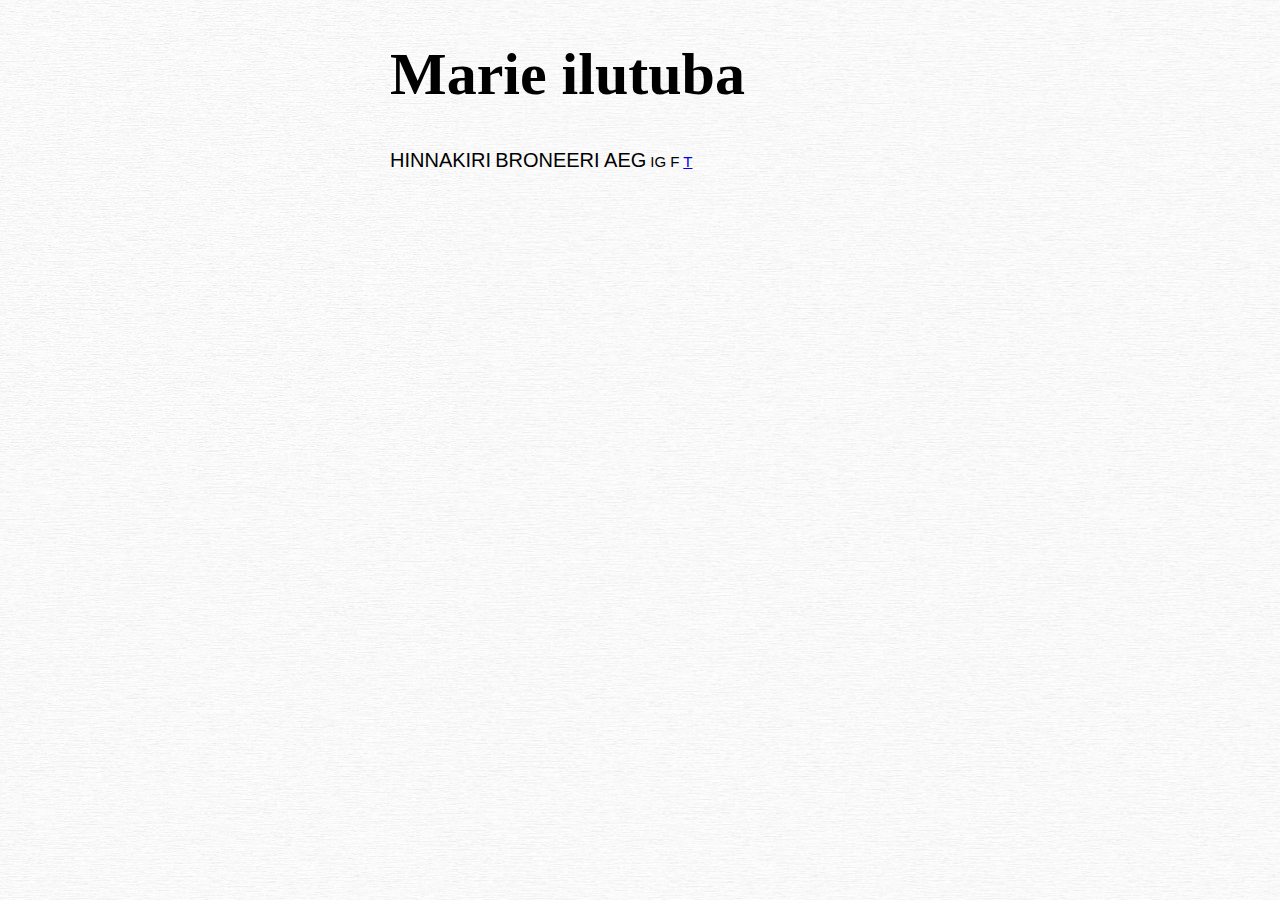
<file: index.html>
<!DOCTYPE html>

<head>
    <title>Marie ilutuba</title>
    <link rel="stylesheet" href="style.css" type="text/css">
</head>
<body class="content">

    <div>

        <h1>Marie ilutuba</h1>

        <a href="page2.html" class="nav-link">HINNAKIRI</a>
        <a class="nav-link">BRONEERI AEG</a>
        <a class="sm_links">IG</a>
        <a class="sm_links">F</a>
        <a href="https://www.tumblr.com/naturewondr" class="sm_links" class="nav-link">T</a>

    </div>

</body>
</file>
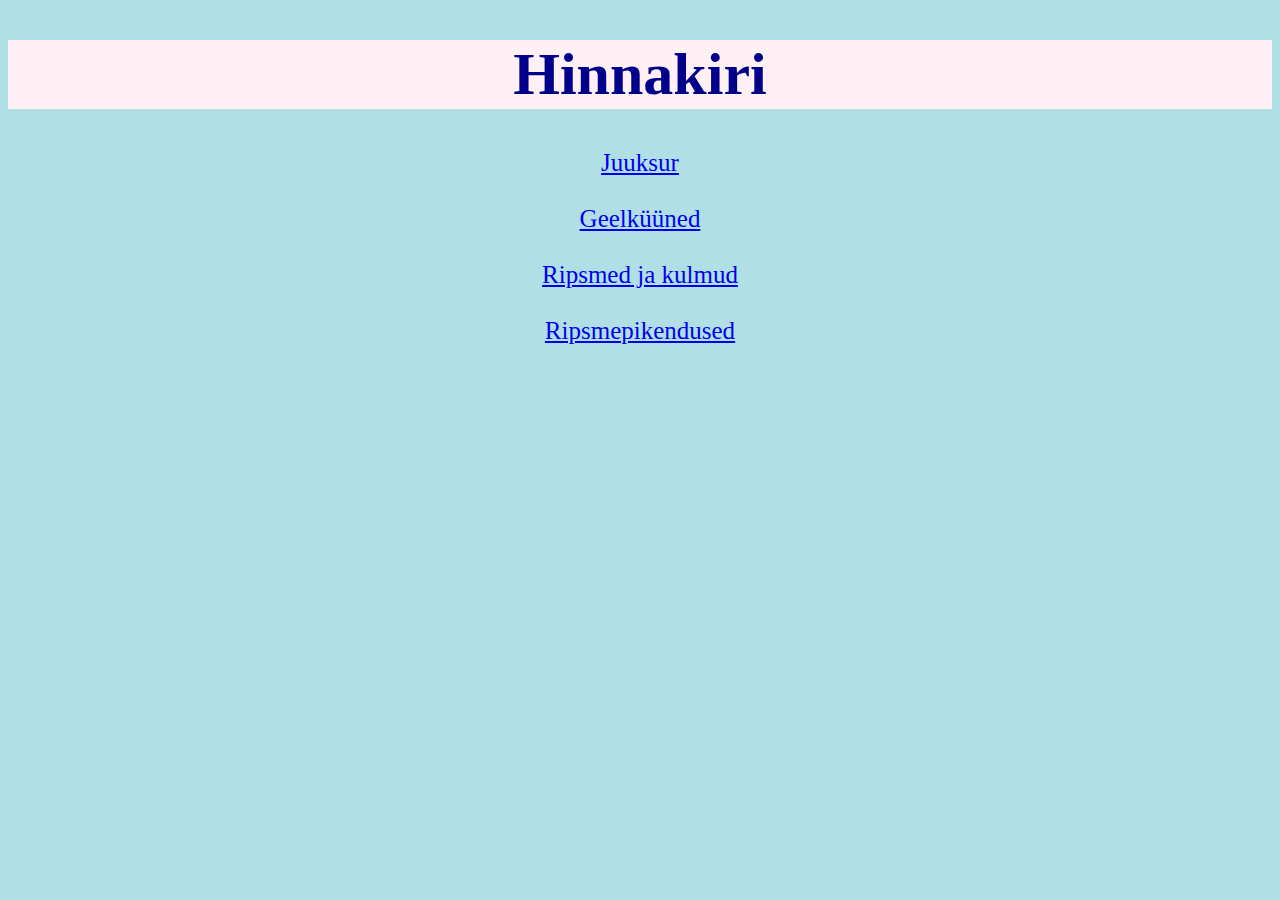
<file: page2.html>
<!DOCTYPE html>
<html lang="et">
<head>
    <meta charset="UTF-8">
    <title>Marie ilutuba</title>
    <link rel="stylesheet" type="text/css" href="style2.css">
</head>

<body>
    <h1>Hinnakiri</h1>

    <p>
        <a href="page3.html">Juuksur</a> <br>
        <br>
        <a href="page4.html">Geelküüned</a> <br>
        <br>
        <a href="page5.html">Ripsmed ja kulmud</a> <br>
        <br>
        <a href="page6.html">Ripsmepikendused</a> <br>
    </p>

</body>
</html>
</file>
<file: style.css>
h1 {
    font-family: 'Brush script MT', cursive;
    font-size: 60px;
}

a.nav-link:link {
    color: black;
    text-decoration: none;
}

a.nav-link:hover {
    color: black;
    text-decoration: none;
}

a.nav-link:active {
    color: black;
    text-decoration: none;
}

a.nav-link:visited {
    color: black;
    text-decoration: none;
}

a {
    font-family: Arial, Helvetica, sans-serif;
    font-size: 20px;
}

body {
    background-image: url('marie-ilutuba-taust.jpg');
}

.content {
    max-width: 500px;
    margin:auto
}

.sm_links {
    height: 20px;
    width: 20px;
    font-size: 15px;
    border-radius: 50%;
    text-align: right;
}
</file>
<file: style2.css>
body {
    background-color: powderblue;
}

h1 {
    color: darkblue;
    background-color: lavenderblush;
    text-align: center;
    font-family:'Brush script MT';
    font-size: 60px;
}

p {
    font-size: 25px;
    text-align: center;
    }
</file>
